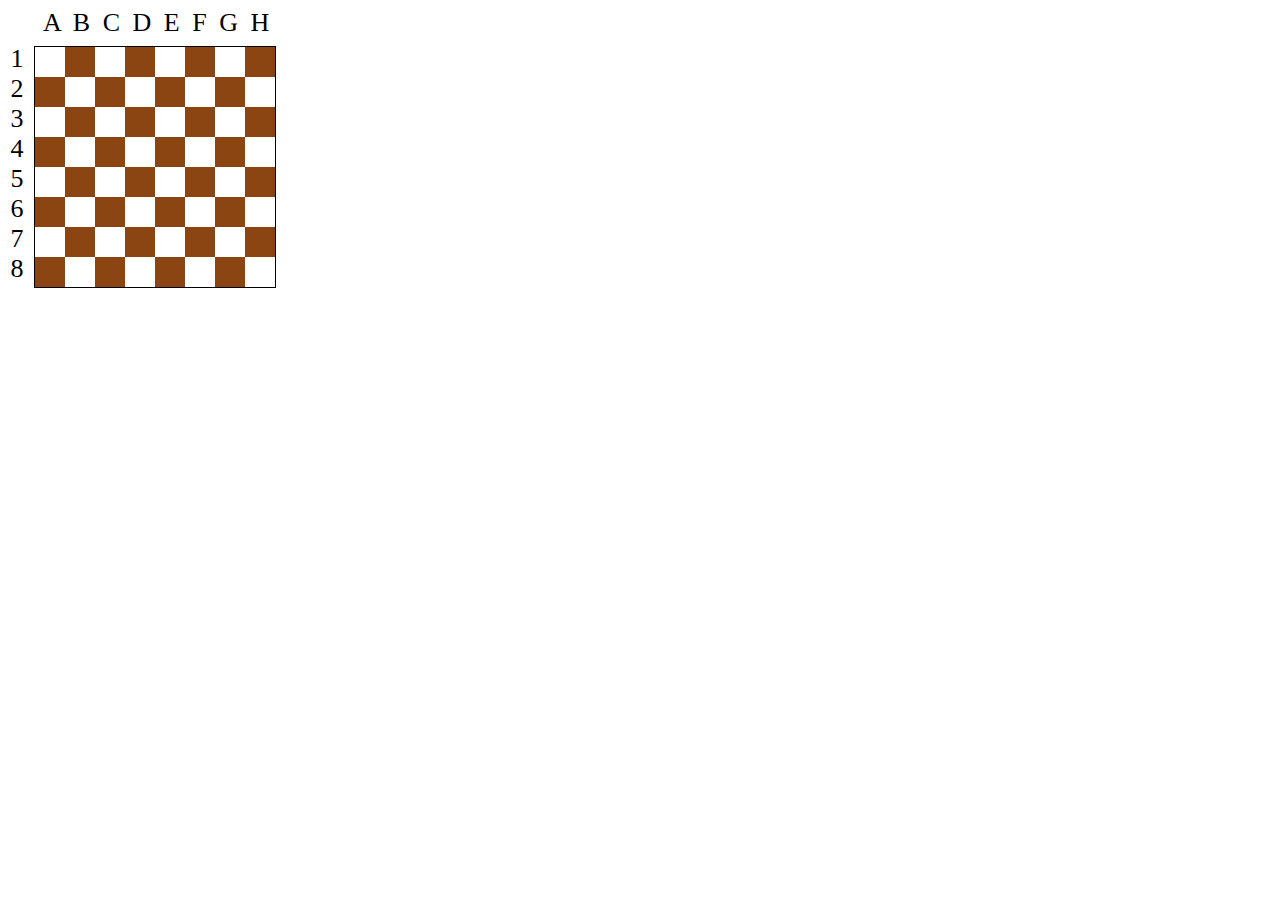
<file: lesson5/index.html>
<!DOCTYPE html>
<html lang="en">
<head>
	<meta charset="UTF-8">
	<meta name="viewport"
	      content="width=device-width, user-scalable=no, initial-scale=1.0, maximum-scale=1.0, minimum-scale=1.0">
	<meta http-equiv="X-UA-Compatible" content="ie=edge">
	<title>Chess</title>
	<link rel="stylesheet" href="style.css">
</head>
<body>
	<div id="app"></div>
	<script src="index.js"></script>
</body>
</html>
</file>
<file: lesson5/style.css>
#app {
    width: 240px;
    height: 240px;
    display: flex;
    flex-wrap: wrap;
    outline: 1px solid black;
    margin-left: 27px;
    margin-top: -237px;
}

.letters {
    width: 240px;
    display: flex;
    font-size: 26px;
    letter-spacing: 3px;
    margin-left: 35px;
}

.number {
    width: 1px;
    display: flex;
    flex-wrap: wrap;
    font-size: 26px;
    letter-spacing: 1px;
    margin-left: 9px;
    justify-content: center;
    padding-top: 6px;
}

.black {
    background-color: saddlebrown;
    width: 30px;
    height: 30px;
}

.white {
    background-color: white;
    width: 30px;
    height: 30px;
}

.green {
    background-color: green;
}
</file>
